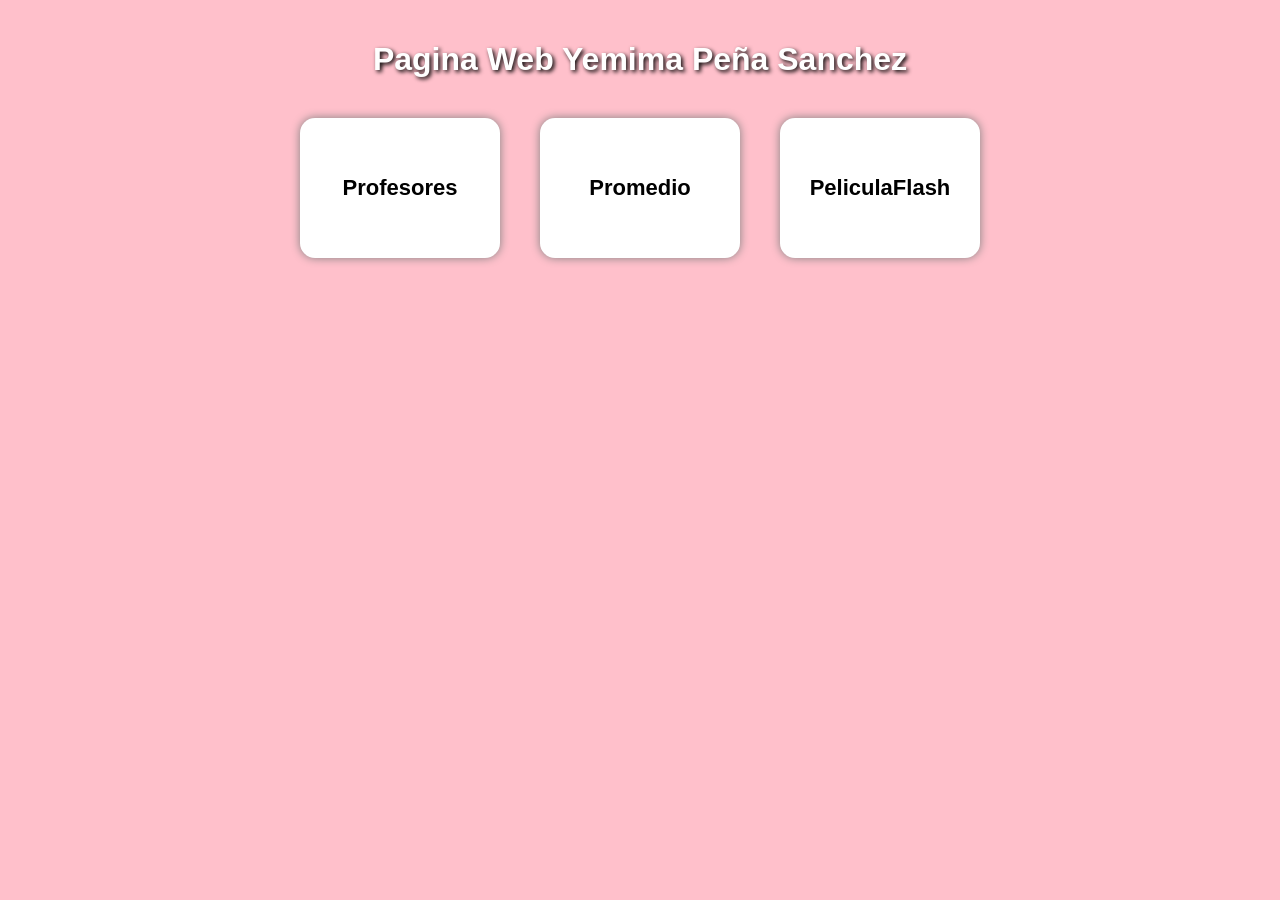
<file: index.html>
<!DOCTYPE html>
<html lang="es">
<head>
<meta charset="UTF-8">
<title>Pagina Web Yemima Peña Sanchez</title>
<link rel="stylesheet" href="DiseñoPagina.css">
</head>

<body>

<h1>Pagina Web Yemima Peña Sanchez</h1>

<div class="menu-container">

    <a class="menu-box" href="ProfesoresCalificaciones.html">
        Profesores
    </a>

    <a class="menu-box" href="CalificacionesSemestrales.html">
        Promedio
    </a>

    <a class="menu-box" href="PeliculaFlash.swf" target="_blank">
        PeliculaFlash
    </a>

</div>

</body>
</html>
</file>
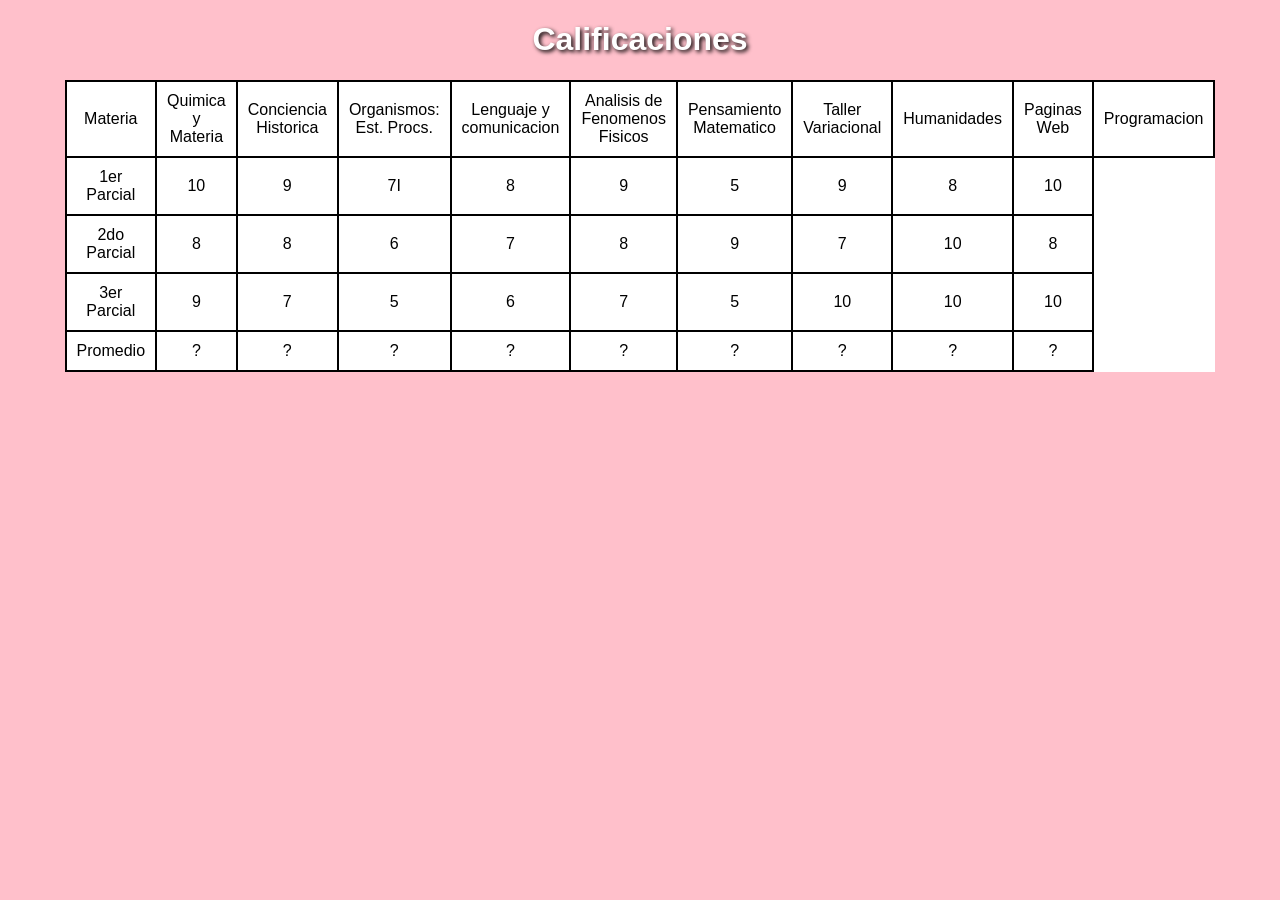
<file: CalificacionesSemestrales.html>
<!DOCTYPE html>
<html lang="es">
<head>
<meta charset="UTF-8">
<title>Calificaciones</title>
<link rel="stylesheet" href="CalificacionesSemestrales.css">
</head>

<body>

<h1>Calificaciones</h1>

<table>

<tr>
<td>Materia</td>
<td>Quimica y Materia</td>
<td>Conciencia Historica</td>
<td>Organismos: Est. Procs.</td>
<td>Lenguaje y comunicacion</td>
<td>Analisis de Fenomenos Fisicos</td>
<td>Pensamiento Matematico</td>
<td>Taller Variacional</td>
<td>Humanidades</td>
<td>Paginas Web</td>
<td>Programacion</td>
</tr>

<tr>
<td>1er Parcial</td>
<td>10</td>
<td>9</td>
<td>7I</td>
<td>8</td>
<td>9</td>
<td>5</td>
<td>9</td>
<td>8</td>
<td>10</td>
</tr>

<tr>
<td>2do Parcial</td>
<td>8</td>
<td>8</td>
<td>6</td>
<td>7</td>
<td>8</td>
<td>9</td>
<td>7</td>
<td>10</td>
<td>8</td>
</tr>

<tr>
<td>3er Parcial</td>
<td>9</td>
<td>7</td>
<td>5</td>
<td>6</td>
<td>7</td>
<td>5</td>
<td>10</td>
<td>10</td>
<td>10</td>
</tr>

<tr>
<td>Promedio</td>
<td>?</td>
<td>?</td>
<td>?</td>
<td>?</td>
<td>?</td>
<td>?</td>
<td>?</td>
<td>?</td>
<td>?</td>
</tr>

</table>

</body>
</html>
</file>
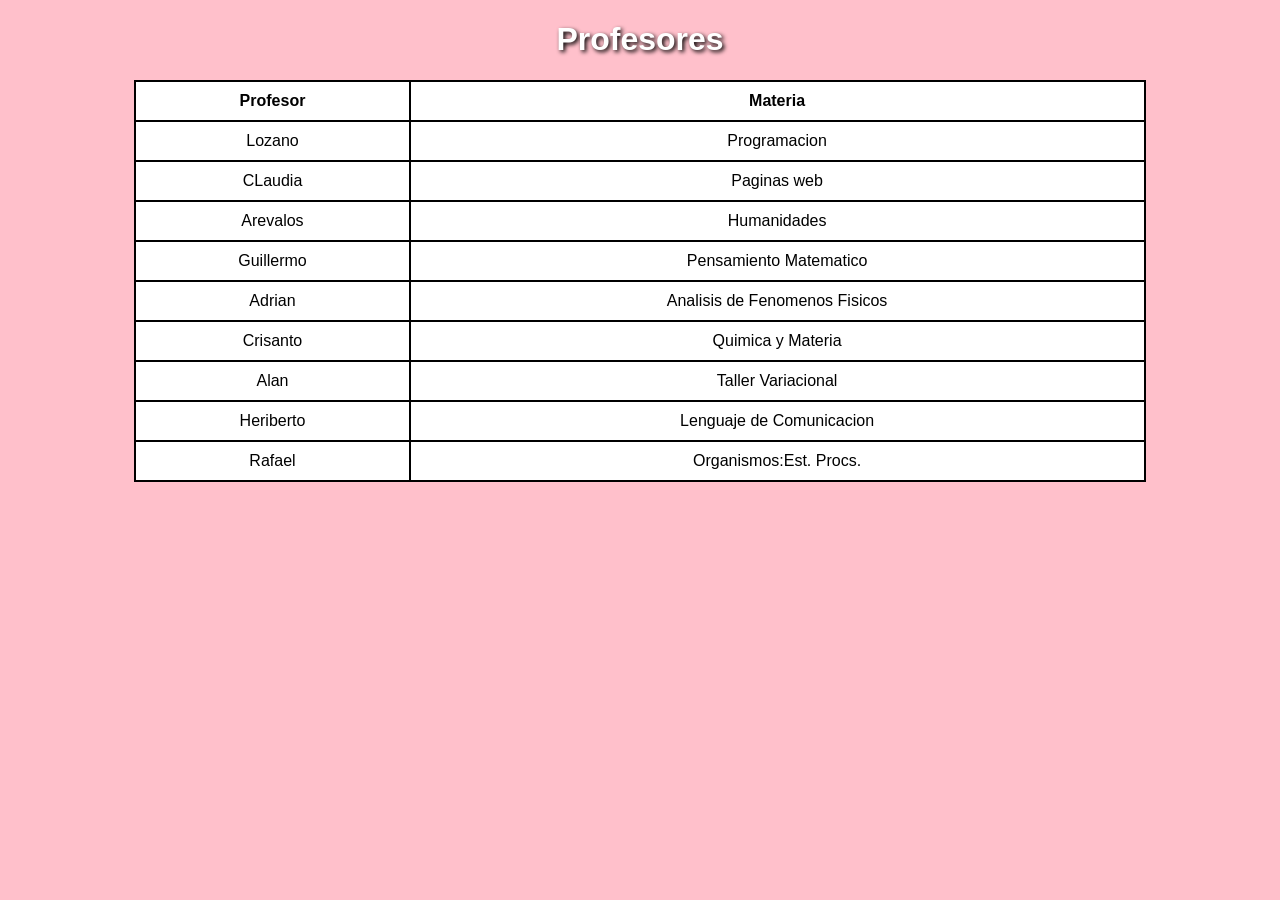
<file: ProfesoresCalificaciones.html>
<!DOCTYPE html>
<html lang="es">
<head>
<meta charset="UTF-8">
<title>Profesores</title>
<link rel="stylesheet" href="ProfesoresCalificaciones.css">
</head>

<body>

<h1>Profesores</h1>

<table>

<tr><th>Profesor</th><th>Materia</th></tr>

<tr><td>Lozano</td><td>Programacion</td></tr>
<tr><td>CLaudia</td><td>Paginas web</td></tr>
<tr><td>Arevalos</td><td>Humanidades</td></tr>
<tr><td>Guillermo</td><td>Pensamiento Matematico</td></tr>
<tr><td>Adrian</td><td>Analisis de Fenomenos Fisicos</td></tr>
<tr><td>Crisanto</td><td>Quimica y Materia</td></tr>
<tr><td>Alan</td><td>Taller Variacional</td></tr>
<tr><td>Heriberto</td><td>Lenguaje de Comunicacion</td></tr>
<tr><td>Rafael</td><td>Organismos:Est. Procs.</td></tr>

</table>

</body>
</html>
</file>
<file: DiseñoPagina.css>
body{
    background-color: pink;
    text-align: center;
    font-family: Arial;
    margin: 0;
    padding: 20px;
}

h1{
    color: white;
    text-shadow: 2px 2px 4px black;
    margin-bottom: 40px;
}

.menu-container{
    display: flex;
    justify-content: center;
    gap: 40px;
    flex-wrap: wrap;
}

.menu-box{
    width: 200px;
    height: 140px;
    background: white;
    display: flex;
    align-items: center;
    justify-content: center;
    text-decoration: none;
    color: black;
    font-size: 22px;
    font-weight: bold;
    border-radius: 15px;
    box-shadow: 0 0 10px gray;
    transition: 0.3s;
}

.menu-box:hover{
    transform: scale(1.1);
    background: #ffe6f0;
}
</file>
<file: CalificacionesSemestrales.css>
body{
    background-color: pink;
    text-align: center;
    font-family: Arial;
}

h1{
    color: white;
    text-shadow: 2px 2px 4px black;
}

table{
    margin: auto;
    border-collapse: collapse;
    width: 90%;
    background: white;
}

td{
    border: 2px solid black;
    padding: 10px;
    text-align: center;
}
</file>
<file: ProfesoresCalificaciones.css>
body{
    background-color: pink;
    text-align: center;
    font-family: Arial;
}

h1{
    color: white;
    text-shadow: 2px 2px 4px black;
}

table{
    margin: auto;
    border-collapse: collapse;
    width: 80%;
    background: white;
}

th, td{
    border: 2px solid black;
    padding: 10px;
    text-align: center;
}
</file>
